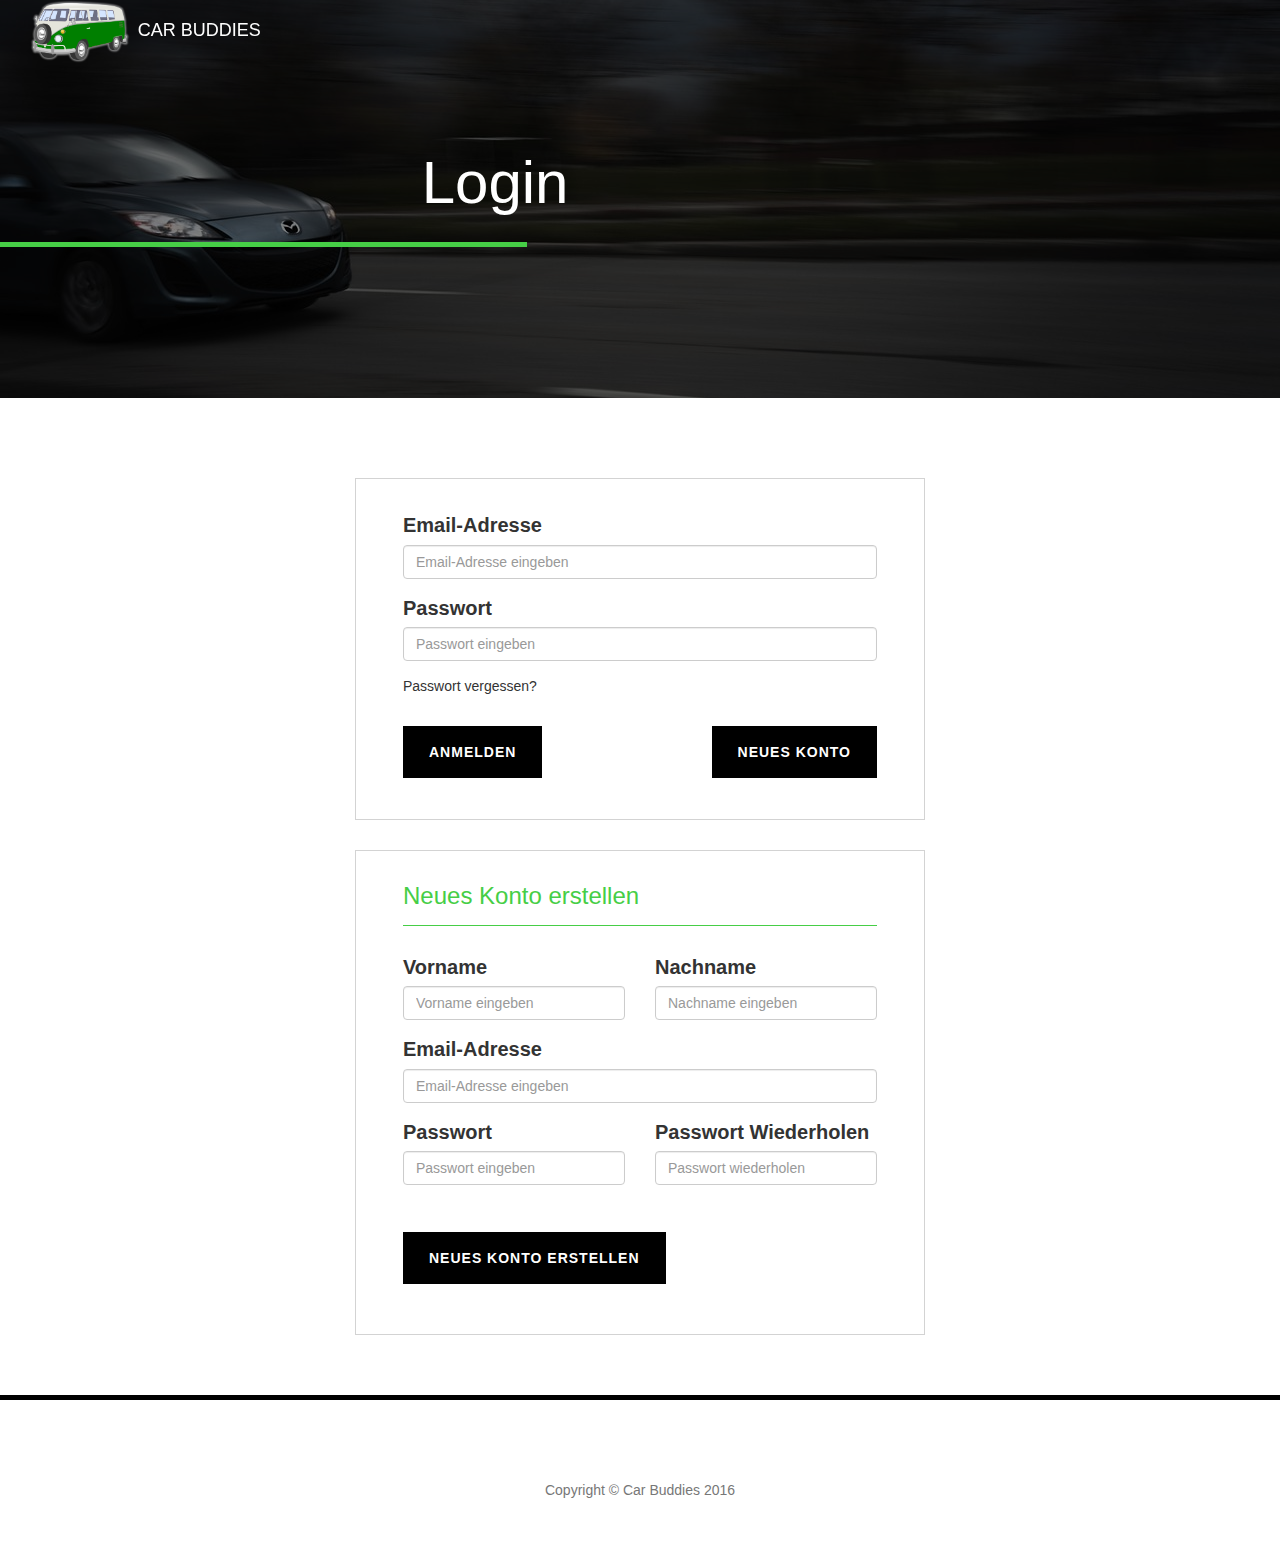
<file: views/login.html>
<!DOCTYPE html>
<html lang="de">

<head>
    <meta charset="utf-8">
    <meta http-equiv="X-UA-Compatible" content="IE=edge">
    <meta name="viewport" content="width=device-width, initial-scale=1">
    <meta name="description" content="Diese Webapp..">
    <meta name="author" content="">
    <title>Car Buddies</title>

<!-- CSS DATEIEN -->
    <!-- Bootstrap Core CSS -->
    <link href="../vendor/bootstrap/css/bootstrap.min.css" rel="stylesheet">

    <!-- Theme CSS -->
    <link href="../css/clean-blog.min.css" rel="stylesheet">
    
    <!-- HEADER / FOOTER und MENU CSS - muss in jede html-Datei -->
    <link href="../css/header.css" rel="stylesheet" type="text/css">
    <link href="../css/menu.css" rel="stylesheet" type="text/css">
    <link href="../css/footer.css" rel="stylesheet" type="text/css">
    
    <!-- LOGIN CSS -->
    <link href="../css/login.css" rel="stylesheet" type="text/css">

    <!-- Custom Fonts -->
    <link href="../vendor/font-awesome/css/font-awesome.min.css" rel="stylesheet" type="text/css">
    <link href='https://fonts.googleapis.com/css?family=Lora:400,700,400italic,700italic' rel='stylesheet' type='text/css'>
    <link href='https://fonts.googleapis.com/css?family=Open+Sans:300italic,400italic,600italic,700italic,800italic,400,300,600,700,800' rel='stylesheet' type='text/css'>

    <!-- HTML5 Shim and Respond.js IE8 support of HTML5 elements and media queries -->
    <!-- WARNING: Respond.js doesn't work if you view the page via file:// -->
    <!--[if lt IE 9]>
        <script src="https://oss.maxcdn.com/libs/html5shiv/3.7.0/html5shiv.js"></script>
        <script src="https://oss.maxcdn.com/libs/respond.js/1.4.2/respond.min.js"></script>
    <![endif]-->
     
    
    
   
    <!-- jQuery -->
    <script src="../vendor/jquery/jquery.min.js"></script>

    <!-- Bootstrap Core JavaScript -->
    <script src="../vendor/bootstrap/js/bootstrap.min.js"></script>

    <!-- Contact Form JavaScript -->
    <script src="../js/jqBootstrapValidation.js"></script>
    <script src="../js/contact_me.js"></script>

    <!-- Theme JavaScript -->
    <script src="../js/clean-blog.min.js"></script>

    <!-- Utilities for Login -->
    <script src="../js/login.js"></script> 
    
</head>

    
    
<body>

<!-- Navigation / MENÜ ========================================================================================================================= -->
    <nav class="navbar navbar-default navbar-custom navbar-fixed-top">
        <div class="container-fluid">
            <div class="navbar-header page-scroll">
                <button type="button" class="navbar-toggle" data-toggle="collapse" data-target="#bs-example-navbar-collapse-1">
                    <span class="sr-only">Toggle navigation</span>
                    Menu <i class="fa fa-bars"></i>
                </button>
                <!-- CAR BUDDIES Section-->
                <div class="car_buddies__logo_section">
                    <!-- Logo -->
                    <div class="col-lg-4 col-xs-12">
                        <img src="../img/cb_logo.png"/> 
                    </div>
                    <!-- Schrift  -->
                    <div class="col-lg-8 col-xs-12">
                        <span>
                            <a class="navbar-brand" href="index.html">Car Buddies</a>
                        </span>
                    </div>
                </div>
                
            </div>
        </div>
    </nav>


<!-- Header  ========================================================================================================================= -->
    <header class="intro-header">
        <div class="container">
            <div class="row">
                <div class="col-lg-12 col-md-12 col-sm-12 col-xs-12 car_buddies__search_section_title">
                    <div class="site-heading col-lg-5 col-xs-12 col-lg-offset-4 car_buddies__search_title">
                        <h1>Login</h1>
                    </div>
                    <div class="title_border  col-lg-5 col-xs-12"></div>
                </div>
            </div>
        </div>
    </header>

    
<!-- Main Content ========================================================================================================================= -->
    <section>
        <div class="container">
            <div class="row">
                
                
                <!-- SIGN IN BLOCK ========================================================= -->
                <form class="car__login col-lg-12 " id="login" name="login">
                    <div class="col-lg-6 col-md-12 col-sm-12 col-xs-12 col-lg-offset-3 car__login_window">
                        <!-- Email Adresse -->
                        <div class="col-lg-12 form-group">
                            <label for="email_adress">Email-Adresse</label>
                            <input type="email" class="form-control" id="email_adress" placeholder="Email-Adresse eingeben">
                        </div>
                        <!-- Passwort -->
                        <div class="col-lg-12 form-group">
                            <label for="password">Passwort</label>
                            <input type="password" class="form-control" id="password" placeholder="Passwort eingeben">
                        </div>
                        <!-- Passwort vergessen / Wenn das Passwort vergessen wurden ist, dann soll eine Mail mit einem automatisch generiertem PW an die angegebene Email-Adresse gesendet werden. Das PW kann dann im Benutzerkonto geändert werden.-->
                        <div class="col-lg-12 forgot_password">
                            <span>Passwort vergessen?</span>
                        </div>
                        <!-- BUTTONS ===========-->
                        <div class="col-lg-12 col-md-12 col-sm-12 col-xs-12 car__btn_section">
                            <!-- ANMELDEN -->
                            <div class="col-lg-6 col-md-6 col-sm-12 col-xs-12" id="btn_login">
                                <a class="btn btn_sign_in" href="Verlinkung zur Stratseite, wenn anmelde Daten stimmen">Anmelden</a>
                            </div>
                            <!-- NEUES KONTO  -->
                            <div class="col-lg-6 col-md-6 col-sm-12 col-xs-12 btn_new_account_col" id="btn_new_account">
                                <a class="btn btn_new_account" href="Verlinkung zum New Account Formular">Neues Konto</a>
                            </div>
                        </div>
                    </div>
                </form>
                
                
                <!-- NEUES Konto erstellen Fenster; Öffnet sich wenn im Anmelde-Fenster der "Neues Konto: btn_new_account" gedrückt wurde. Wenn dieses Fenster sich öffnet verschiwndet das Login Fenster und dieses taucht an dessen stelle auf  ========================================================= -->
                <form class="car__login col-lg-12 " id="new_account" name="new_account">
                    <div class="col-lg-6 col-md-12 col-sm-12 col-xs-12 col-lg-offset-3 car__login_window">
                        <!-- FEHLERMELDUNG, taucht nur nach Klick auf den BTN auf,  wenn etwas nicht ausgefüllt wurden ist -->
                        <div class="col-lg-12 error_text" id="error_text">
                            <span> Sie haben nicht alles ausgefüllt! </span>
                        </div>
                        
                        <div class="col-lg-12">
                            <h3>Neues Konto erstellen</h3>
                        </div>
                        <!-- Vorname -->
                        <div class="col-lg-6 form-group">
                            <label for="firstname">Vorname</label>
                            <input type="text" class="form-control" name="new_acc_firstname" id="new_acc_firstname" placeholder="Vorname eingeben ">
                        </div>
                        <!-- Nachname -->
                        <div class="col-lg-6 form-group">
                            <label for="lastname">Nachname</label>
                            <input type="text" class="form-control" name="new_acc_lastname" id="new_acc_lastname" placeholder="Nachname eingeben">
                        </div>
                        <!-- Email Adresse -->
                        <div class="col-lg-12 form-group">
                            <label for="email_adress">Email-Adresse</label>
                            <input type="text" class="form-control" name="new_acc_email" id="new_acc_email" placeholder="Email-Adresse eingeben">
                        </div>
                        <!-- Passwort  -->
                        <div class="col-lg-6 form-group">
                            <label for="password">Passwort</label>
                            <input type="password" class="form-control" name="new_acc_password" id="new_acc_password" placeholder="Passwort eingeben">
                        </div>
                        <!-- PW wiederholen  -->
                        <div class="col-lg-6 form-group">
                            <label for="repeat_password">Passwort Wiederholen</label>
                            <input type="password" class="form-control" name="new_acc_repeat_password" id="new_acc_repeat_password" placeholder="Passwort wiederholen">
                        </div>
                        
                        
                        <!-- BUTTONS ========================================================= -->
                        <div class="col-lg-12 col-md-12 col-sm-12 col-xs-12 car__btn_section">
                            <!-- Fertig, Daten werden in DB gespeichert. Man kommt jetzt auf das LOGIN-Fenster zurück und kann sich anmelden -->
                            <div class="col-lg-6 col-md-6 col-sm-12 col-xs-12" id="btn_create_new_account">
                                <a class="btn btn_create_new_account" href="#" onclick="createNewAccount()">Neues Konto erstellen</a>
                            </div>
                        </div>
                    </div>
                </form>
                
                
            </div>
        </div>
    </section>


    
    
    <!-- Footer ========================================================================================================================= -->
    <footer>
        <div class="container">
            <div class="row">
                <div class="col-lg-8 col-lg-offset-2 col-md-10 col-md-offset-1">
<!-- Footer kommt später
                    <ul class="list-inline text-center">
                        <li>
                            <a href="#">
                                <span class="fa-stack fa-lg">
                                    <i class="fa fa-circle fa-stack-2x"></i>
                                    <i class="fa fa-twitter fa-stack-1x fa-inverse"></i>
                                </span>
                            </a>
                        </li>
                        <li>
                            <a href="#">
                                <span class="fa-stack fa-lg">
                                    <i class="fa fa-circle fa-stack-2x"></i>
                                    <i class="fa fa-facebook fa-stack-1x fa-inverse"></i>
                                </span>
                            </a>
                        </li>
                        <li>
                            <a href="#">
                                <span class="fa-stack fa-lg">
                                    <i class="fa fa-circle fa-stack-2x"></i>
                                    <i class="fa fa-github fa-stack-1x fa-inverse"></i>
                                </span>
                            </a>
                        </li>
                    </ul>
-->
                    <p class="copyright text-muted">Copyright &copy; Car Buddies 2016</p>
                </div>
            </div>
        </div>
    </footer>

</body>

</html>
</file>
<file: css/header.css>
/* CSS Datein für dem Header  */
    .intro-header {
        background-image: url('../img/cars.jpg');
    }

    @media only screen and (max-width: 768px) {
        .intro-header {
            background-image: url('../img/cars.jpg');
        }
    }

    .intro-header .container {
        background-color: rgba(0, 0, 0, 0.5);
        width: 100%;
    }

    .intro-header h1 {
        color: #46CE46 !important;
        font-weight: 400;
    }

    @media only screen and (max-width: 768px) {
        .page-heading {
            margin-top: 6em !important;
        }
    }

    /* Überschirft  */

        .car_buddies__search_section_title {
            padding-left: 0!important;
        }

        .car_buddies__search_title {
            padding-bottom: 0px !important;
        }

         .title_border {
            border-top: 5px solid #46CE46 !important; 
            margin-bottom: 151px;
            margin-left: 0 !important;
        }

        .car_buddies__search_title h1 {
            font-size: 60px!important; 
            padding-bottom: 16px;
            text-align: left;
            color: white !important;
        }

        @media only screen and (max-width: 1200px) {
            .car_buddies__search_title h1 {
                margin-top: 100px !important;
                margin-left: 7px;
            }
        }
</file>
<file: css/menu.css>
/* CSS Datei für das Menü / die Navigation */

/* Car Buddies Logo Section */

    .car_buddies__logo_section img {
        width: 100px;
    }

    .car_buddies__logo_section .navbar-brand {
        font-weight: 300;
        transition: background 170ms ease-in-out;
        font-family: sans-serif;
        text-transform: uppercase;
    }

    .car_buddies__logo_section .navbar-brand:hover {
        color: rgb(70, 206, 70);
    }




/* Menü  */

    .car_buddies__navbar {
        height: 3em; 
        float: right;
        margin-top: 5px;
        margin-right: 40px;
    }

    .car_buddies__navbar li {
        border-right: 1px solid white;
        height: 28px;
        margin-top: 16px;
        transition: background 170ms ease-in-out;
    }

    .car_buddies__navbar li:hover {
        background: rgba(70, 206, 70, 0.5);
    }

    .border_left {
        border-left: 1px solid white;
    }

    .car_buddies__navbar li a {
        font-size: 17px !important;
        font-family: sans-serif;
        font-weight: 300 !important;
        padding-top: 4px!important;
        padding-right: 44px !important;
        padding-left: 44px !important;
    }


/* Responssive MENÜ  */

.navbar-default .navbar-collapse, .navbar-default .navbar-form {
    height: 12em;
    
}
</file>
<file: css/footer.css>
footer {
    padding: 50px 0 65px;
    border-top: 5px solid black;
    margin-top: 60px;
}
</file>
<file: css/login.css>
/* Login Fenster */
    .car__login_window {
        border: 1px solid lightgray;
        padding: 32px;
        font-family: sans-serif !important;
        margin-top: 30px;
    }


.car__login_window h3 {
    color: #46CE46;
    font-weight: 300;
    margin-bottom: 27px;
    margin-top: 0;
    border-bottom: 1px solid;
    padding-bottom: 15px;
}


.error_text {
    color: #FF5757;
    display: none;
}

.forgot_password {
    font-size: 14px;
    transition: background 170ms ease-in-out;
}

.forgot_password:hover {
    color: #46CE46;
}

/* BUTTOn Section */
    .car__btn_section {
        padding: 0;
    }


/* BUTTONS */

    /* Anmelden */
    .btn_sign_in {
        background: black;
        color: white;
        transition: background 170ms ease-in-out;
        margin-top: 30px;
        margin-bottom: 9px;
    }

    .btn_sign_in:hover {
        background-color: #46CE46;
        color: white;
    }

    /* BTN Neues Konto -  */

@media only screen and (min-width: 1200px) {
.btn_new_account_col {
    text-align: right;
}
}

    .btn_new_account {
        background: black;
        color: white;
        transition: background 170ms ease-in-out;
        margin-top: 30px;
        margin-bottom: 9px;
    }

    .btn_new_account:hover {
        background-color: #46CE46;
        color: white;
    }


    /* BTN Neues Konto anlegen  */
    .btn_create_new_account {
        background: black;
        color: white;
        transition: background 170ms ease-in-out;
        margin-top: 32px;
        margin-bottom: 18px;
    }

    .btn_create_new_account:hover {
        background-color: #46CE46;
        color: white;
    }
</file>
<file: css/clean-blog.min.css>
/*!
 * Start Bootstrap - Clean Blog v3.3.7+1 (http://startbootstrap.com/template-overviews/clean-blog)
 * Copyright 2013-2016 Start Bootstrap
 * Licensed under MIT (https://github.com/BlackrockDigital/startbootstrap/blob/gh-pages/LICENSE)
 */a,body{color:#333}.navbar-custom .nav li a,.navbar-custom .navbar-brand,h1,h2,h3,h4,h5,h6{font-weight:800}.caption,.intro-header .page-heading,.intro-header .site-heading,footer .copyright{text-align:center}body{font-family: sans-serif ;font-size:20px;-webkit-tap-highlight-color:#0085A1}.intro-header .page-heading .subheading,.intro-header .post-heading .subheading,.intro-header .site-heading .subheading,.navbar-custom,h1,h2,h3,h4,h5,h6{font-family:sans-serif}p{line-height:1.5;margin:30px 0}p a{text-decoration:underline}a:focus,a:hover{color:#0085A1}a img:focus,a img:hover{cursor:zoom-in}blockquote{color:#777;font-style:italic}hr.small{max-width:100px;margin:15px auto;border-width:4px;border-color:#fff}.navbar-custom{position:absolute;top:0;left:0;width:100%;z-index:3}.navbar-custom .navbar-header .navbar-toggle{color:#777;font-weight:800;text-transform:uppercase;font-size:12px}.navbar-custom .nav li a{text-transform:uppercase;font-size:12px;letter-spacing:1px}@media only screen and (min-width:768px){.navbar-custom{background:0 0;border-bottom:1px solid transparent}.navbar-custom .navbar-brand{color:#fff;padding:20px}.navbar-custom .navbar-brand:focus,.navbar-custom .navbar-brand:hover{color:rgba(255,255,255,.8)}.navbar-custom .nav li a{color:#fff;padding:20px}.navbar-custom .nav li a:focus,.navbar-custom .nav li a:hover{color:rgba(255,255,255,.8)}}@media only screen and (min-width:1170px){.navbar-custom{-webkit-transition:background-color .3s;-moz-transition:background-color .3s;transition:background-color .3s;-webkit-transform:translate3d(0,0,0);-moz-transform:translate3d(0,0,0);-ms-transform:translate3d(0,0,0);-o-transform:translate3d(0,0,0);transform:translate3d(0,0,0);-webkit-backface-visibility:hidden;backface-visibility:hidden}.navbar-custom.is-fixed{position:fixed;top:-61px;background-color:rgba(255,255,255,.9);border-bottom:1px solid #f2f2f2;-webkit-transition:-webkit-transform .3s;-moz-transition:-moz-transform .3s;transition:transform .3s}.navbar-custom.is-fixed .navbar-brand{color:#333}.navbar-custom.is-fixed .navbar-brand:focus,.navbar-custom.is-fixed .navbar-brand:hover{color:#0085A1}.navbar-custom.is-fixed .nav li a{color:#333}.navbar-custom.is-fixed .nav li a:focus,.navbar-custom.is-fixed .nav li a:hover{color:#0085A1}.navbar-custom.is-visible{-webkit-transform:translate3d(0,100%,0);-moz-transform:translate3d(0,100%,0);-ms-transform:translate3d(0,100%,0);-o-transform:translate3d(0,100%,0);transform:translate3d(0,100%,0)}}.intro-header{background:center center no-repeat;-webkit-background-size:cover;-moz-background-size:cover;background-size:cover;-o-background-size:cover;margin-bottom:50px}.intro-header .page-heading,.intro-header .post-heading,.intro-header .site-heading{padding:100px 0 50px;color:#fff}.intro-header .page-heading h1,.intro-header .site-heading h1{margin-top:0;font-size:50px}.intro-header .page-heading .subheading,.intro-header .site-heading .subheading{font-size:24px;line-height:1.1;display:block;font-weight:300;margin:10px 0 0}@media only screen and (min-width:768px){.intro-header .page-heading,.intro-header .post-heading,.intro-header .site-heading{padding:150px 0}.intro-header .page-heading h1,.intro-header .site-heading h1{font-size:80px}}.intro-header .post-heading h1{font-size:35px}.intro-header .post-heading .meta,.intro-header .post-heading .subheading{line-height:1.1;display:block}.intro-header .post-heading .subheading{font-size:24px;margin:10px 0 30px;font-weight:600}.intro-header .post-heading .meta{font-family:sans-serif;font-style:italic;font-weight:300;font-size:20px}.intro-header .post-heading .meta a{color:#fff}@media only screen and (min-width:768px){.intro-header .post-heading h1{font-size:55px}.intro-header .post-heading .subheading{font-size:30px}}.post-preview>a{color:#333}.post-preview>a:focus,.post-preview>a:hover{text-decoration:none;color:#0085A1}.post-preview>a>.post-title{font-size:30px;margin-top:30px;margin-bottom:10px}.post-preview>a>.post-subtitle{margin:0 0 10px;font-weight:300}.post-preview>.post-meta{color:#777;font-size:18px;font-style:italic;margin-top:0}.post-preview>.post-meta>a{text-decoration:none;color:#333}.post-preview>.post-meta>a:focus,.post-preview>.post-meta>a:hover{color:#0085A1;text-decoration:underline}@media only screen and (min-width:768px){.post-preview>a>.post-title{font-size:36px}}.section-heading{font-size:36px;margin-top:60px;font-weight:700}.btn,.pager li>a,.pager li>span{font-family:sans-serif;text-transform:uppercase;font-weight:800;letter-spacing:1px}.caption{font-size:14px;padding:10px;font-style:italic;margin:0;display:block;border-bottom-right-radius:5px;border-bottom-left-radius:5px}footer{padding:50px 0 65px}footer .list-inline{margin:0;padding:0}footer .copyright{font-size:14px;margin-bottom:0}.floating-label-form-group{font-size:14px;position:relative;margin-bottom:0;padding-bottom:.5em;border-bottom:1px solid #eee}.floating-label-form-group input,.floating-label-form-group textarea{z-index:1;position:relative;padding-right:0;padding-left:0;border:none;border-radius:0;font-size:1.5em;background:0 0;box-shadow:none!important;resize:none}.floating-label-form-group label{display:block;z-index:0;position:relative;top:2em;margin:0;font-size:.85em;line-height:1.764705882em;vertical-align:middle;vertical-align:baseline;opacity:0;-webkit-transition:top .3s ease,opacity .3s ease;-moz-transition:top .3s ease,opacity .3s ease;-ms-transition:top .3s ease,opacity .3s ease;transition:top .3s ease,opacity .3s ease}.floating-label-form-group::not(:first-child){padding-left:14px;border-left:1px solid #eee}.floating-label-form-group-with-value label{top:0;opacity:1}.floating-label-form-group-with-focus label{color:#0085A1}form .row:first-child .floating-label-form-group{border-top:1px solid #eee}.btn{font-size:14px;border-radius:0;padding:15px 25px}.btn-lg{font-size:16px;padding:25px 35px}.btn-default:focus,.btn-default:hover{background-color:#0085A1;border:1px solid #0085A1;color:#fff}.pager{margin:20px 0 0}.pager li>a,.pager li>span{font-size:14px;padding:15px 25px;background-color:#fff;border-radius:0}.pager li>a:focus,.pager li>a:hover{color:#fff;background-color:#0085A1;border:1px solid #0085A1}.pager .disabled>a,.pager .disabled>a:focus,.pager .disabled>a:hover,.pager .disabled>span{color:#777;background-color:#333;cursor:not-allowed}::-moz-selection{color:#fff;text-shadow:none;background:#0085A1}::selection{color:#fff;text-shadow:none;background:#0085A1}img::selection{color:#fff;background:0 0}img::-moz-selection{color:#fff;background:0 0}
</file>
